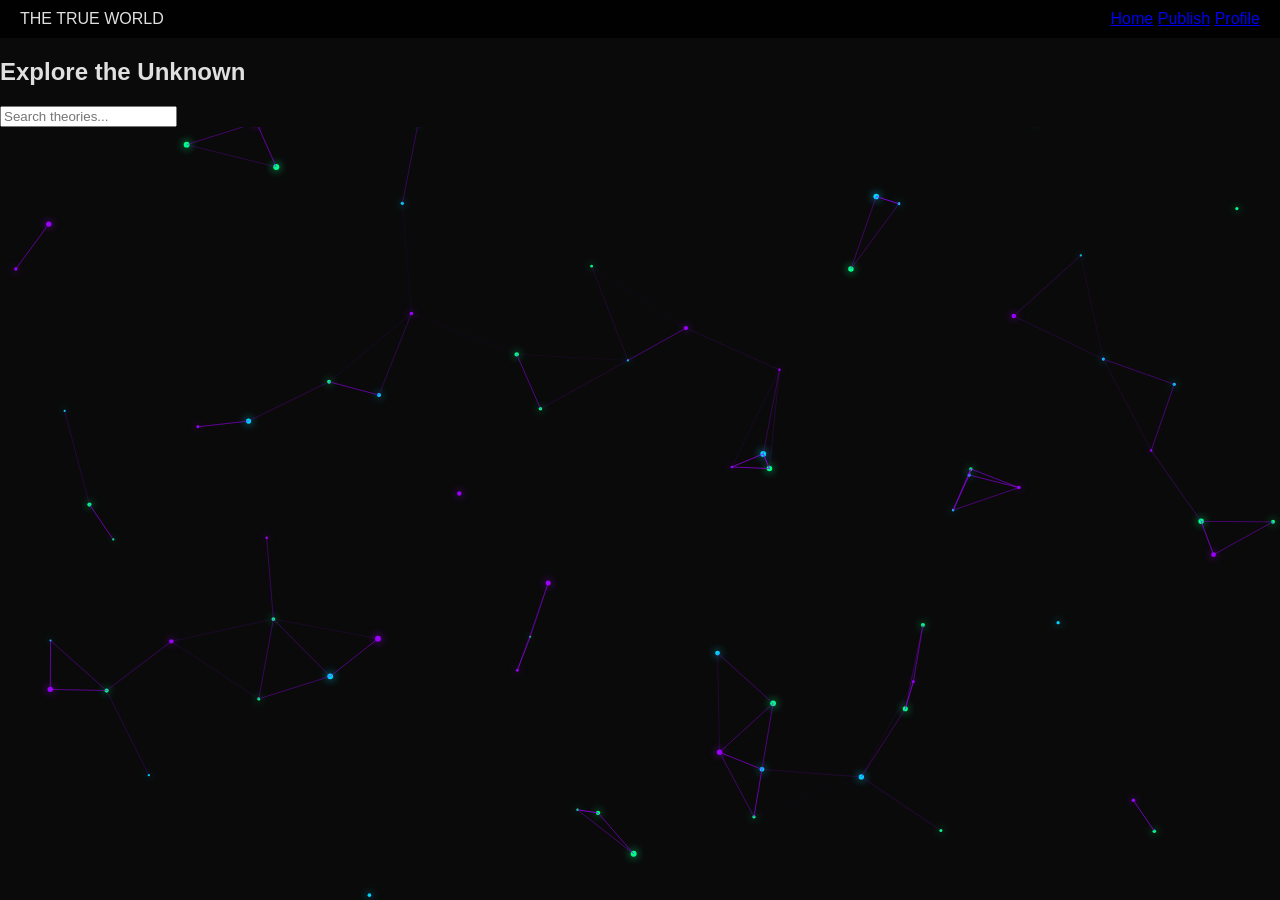
<file: explore.html>
<!DOCTYPE html>
<html lang="en">
<head>
<meta charset="UTF-8">
<title>Explore | THE TRUE WORLD</title>
<link rel="stylesheet" href="css/styles.css">
</head>
<body>

<canvas id="particles"></canvas>

<header class="navbar">
    <div class="logo glow">THE TRUE WORLD</div>
    <nav>
        <a href="index.html">Home</a>
        <a href="publish.html">Publish</a>
        <a href="profile.html">Profile</a>
    </nav>
</header>

<section class="explore">
    <h2>Explore the Unknown</h2>
    <input type="text" id="searchInput" placeholder="Search theories...">
    <div id="theoryFeed" class="card-grid"></div>
</section>

<script src="js/main.js"></script>
</body>
</html>
</file>
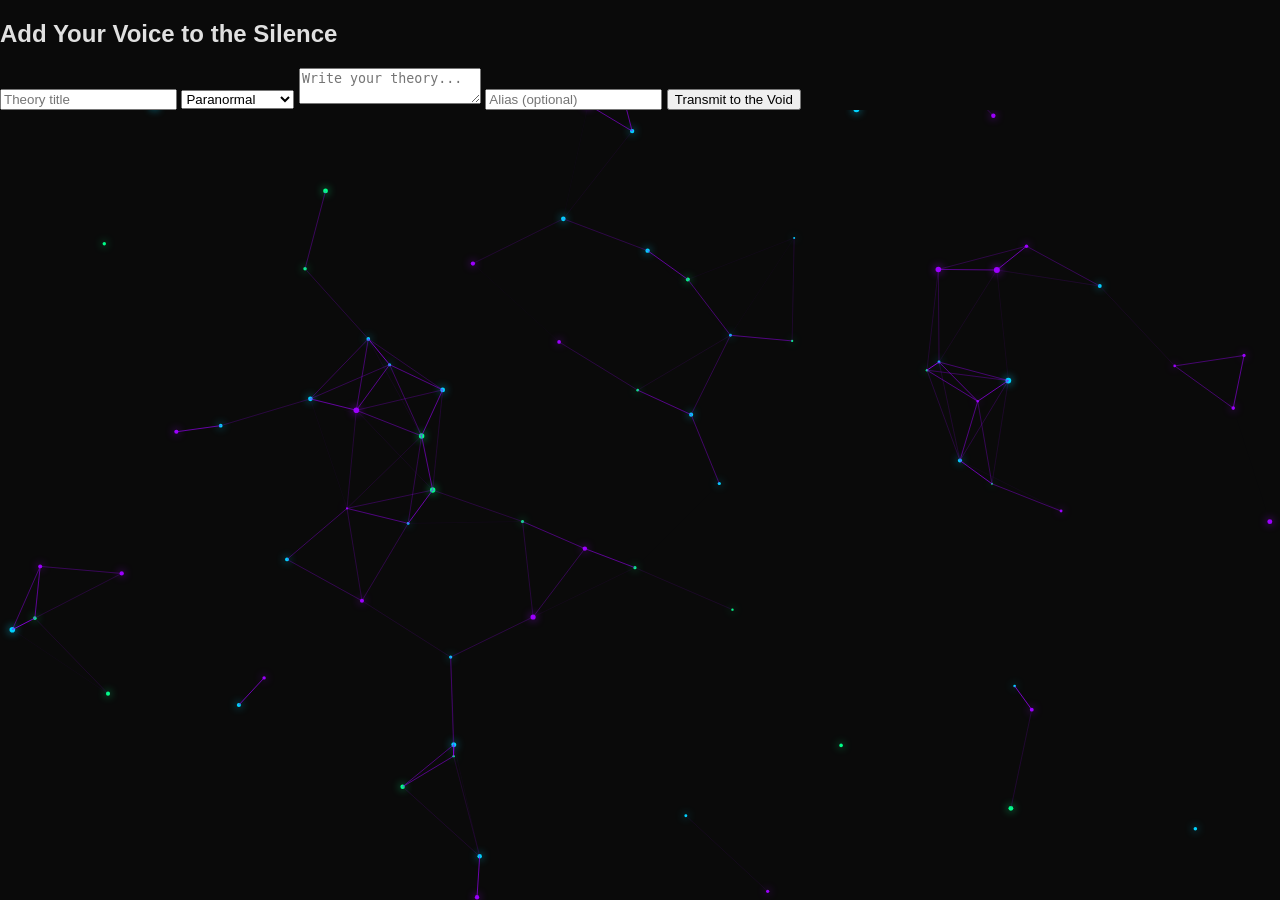
<file: publish.html>
<!DOCTYPE html>
<html lang="en">
<head>
<meta charset="UTF-8">
<title>Publish | THE TRUE WORLD</title>
<link rel="stylesheet" href="css/styles.css">
</head>
<body>

<canvas id="particles"></canvas>

<section class="publish">
<h2>Add Your Voice to the Silence</h2>

<form id="theoryForm">
<input type="text" id="title" placeholder="Theory title" maxlength="100" required>
<select id="category">
<option>Paranormal</option>
<option>Cosmos</option>
<option>Consciousness</option>
<option>Conspiracies</option>
<option>Science</option>
<option>Philosophy</option>
</select>
<textarea id="content" placeholder="Write your theory..." required></textarea>
<input type="text" id="author" placeholder="Alias (optional)">
<button type="submit" class="cta">Transmit to the Void</button>
</form>

</section>

<script src="js/main.js"></script>
</body>
</html>
</file>
<file: css/styles.css>
/* General body */
body, html {
  margin: 0;
  padding: 0;
  font-family: 'Inter', sans-serif;
  background: #0a0a0a;
  color: #e0e0e0;
  overflow-x: hidden;
}

/* Canvas background */
#particles {
  position: fixed;
  top:0;
  left:0;
  width:100vw;
  height:100vh;
  z-index: -1;
}

/* Header */
header {
  display: flex;
  justify-content: space-between;
  align-items: center;
  padding: 10px 20px;
  background: rgba(0,0,0,0.85);
  position: sticky;
  top: 0;
  z-index: 10;
}

.logo-container {
  display: flex;
  align-items: center;
  gap: 10px;
  cursor: pointer;
  user-select: none;
  color: #00d4ff;
  text-shadow: 0 0 8px #00d4ff99;
}
.logo-img {
  height: 40px;
  width: auto;
  filter: drop-shadow(0 0 6px #00d4ffcc);
  transition: transform 0.3s ease;
}
.logo-container:hover .logo-img {
  transform: scale(1.1);
}
.logo-container h1 {
  font-family: 'Cinzel', serif;
  font-size: 1.6rem;
  margin: 0;
}

.navbar input[type="text"] {
  padding: 8px 12px;
  border-radius: 8px;
  border: none;
  background: #121212;
  color: #e0e0e0;
}
.navbar button {
  padding: 8px 12px;
  margin-left: 10px;
  border-radius: 8px;
  border: none;
  background: #9d00ff;
  color: #e0e0e0;
  cursor: pointer;
}

/* Grid layout */
.grid {
  display: grid;
  grid-template-columns: repeat(auto-fit,minmax(250px,1fr));
  gap: 20px;
  margin: 20px;
}

/* Card */
.card {
  background: rgba(10,10,10,0.8);
  border: 1px solid #00d4ff33;
  border-radius: 15px;
  padding: 15px;
  transition: 0.3s;
}
.card:hover {
  box-shadow: 0 0 20px #00d4ff99;
}

/* Profile page */
.profile {
  padding: 20px;
  text-align: center;
}
.avatar-container img {
  border-radius: 50%;
  width: 150px;
  height: 150px;
  object-fit: cover;
  cursor: pointer;
  transition: 0.3s;
}
.avatar-container img:hover {
  filter: brightness(0.7);
}

/* Other sections simplified for brevity */
.daily-theory {
  margin-top: 10px;
  font-style: italic;
  color: #00ff88;
}
</file>
